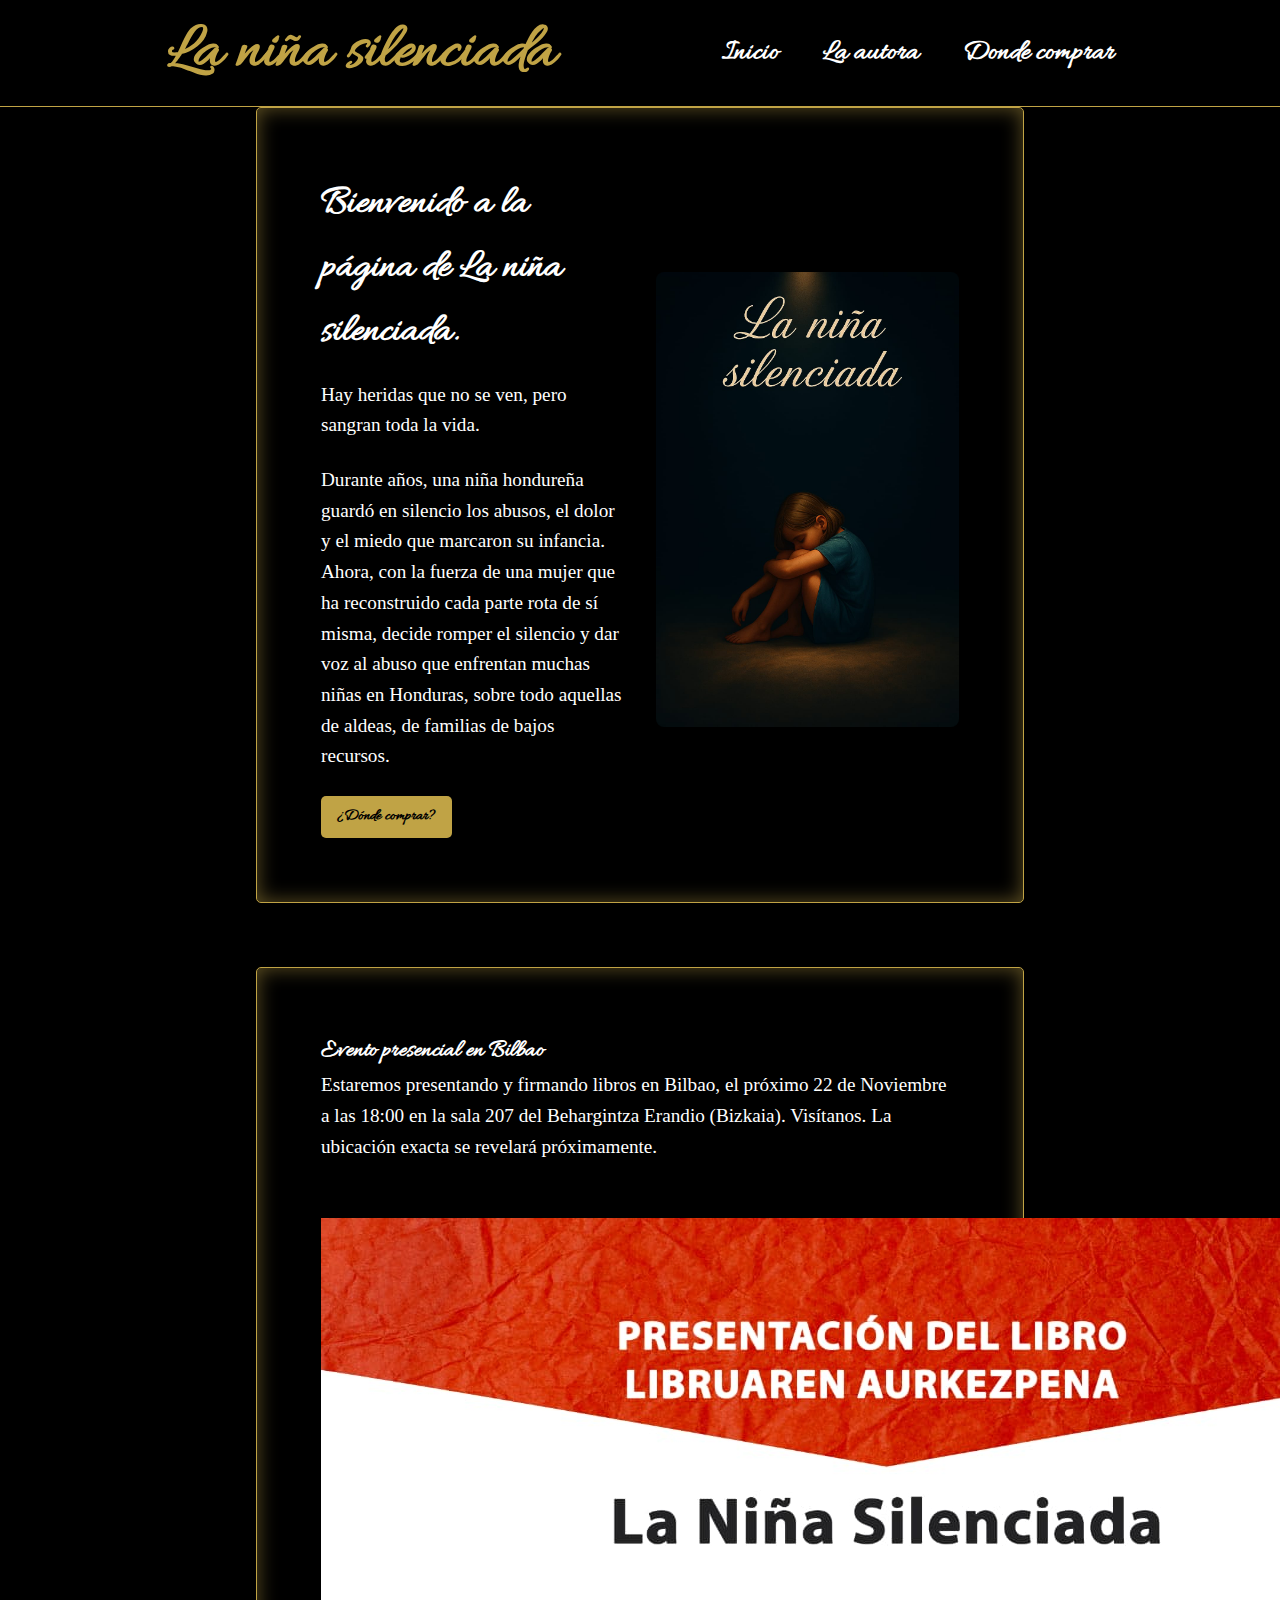
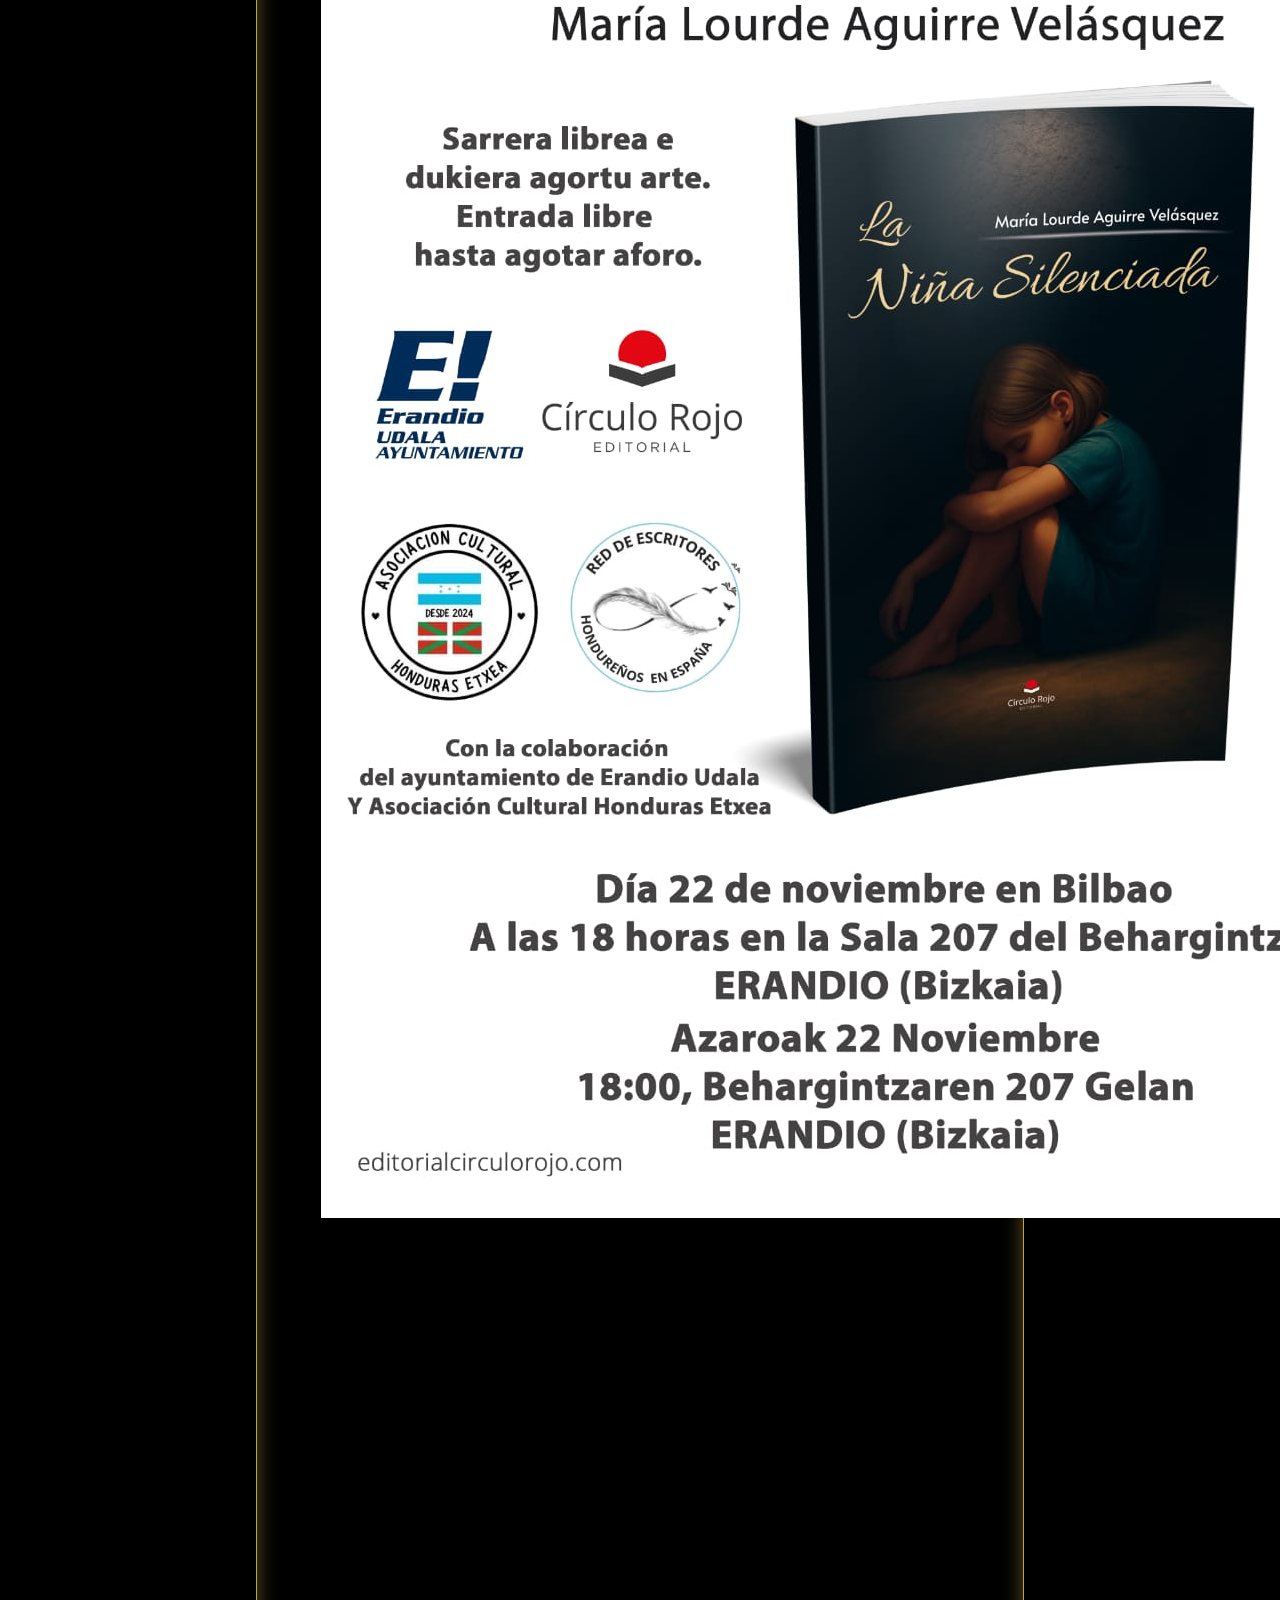
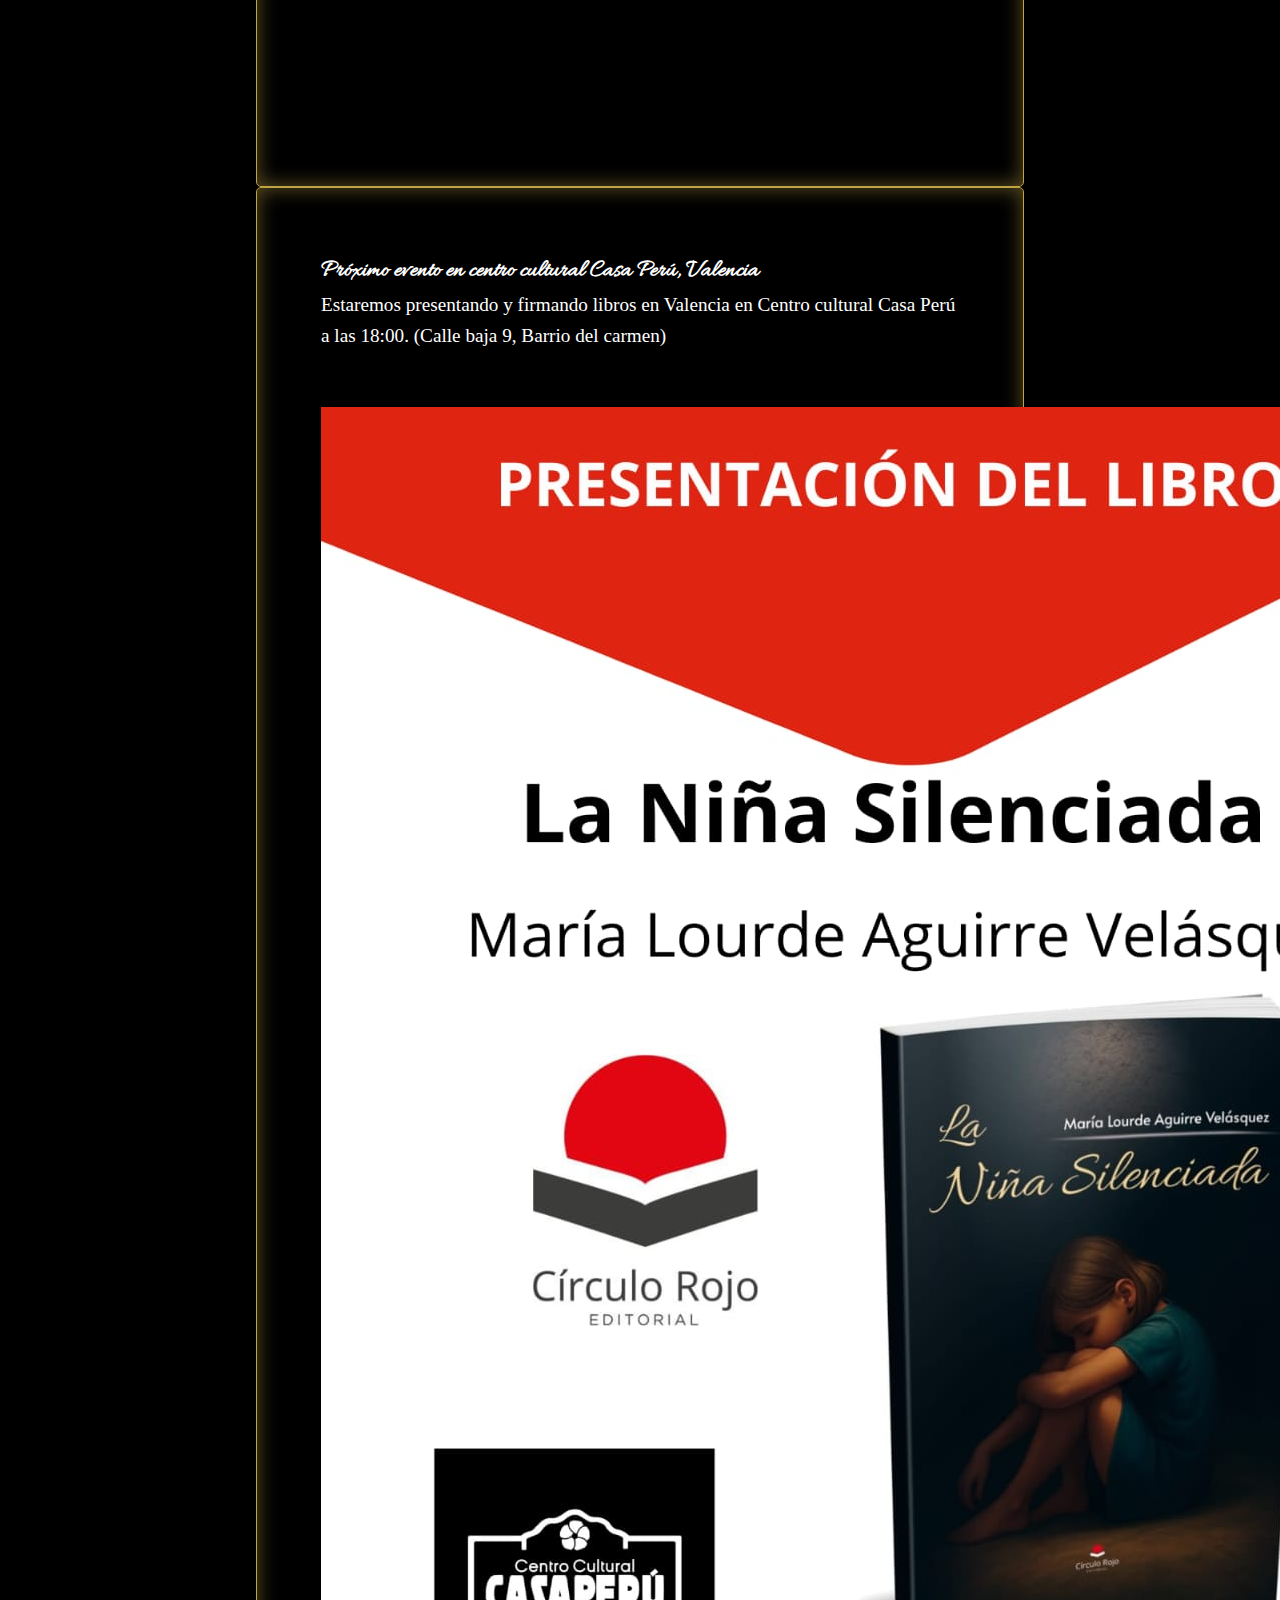
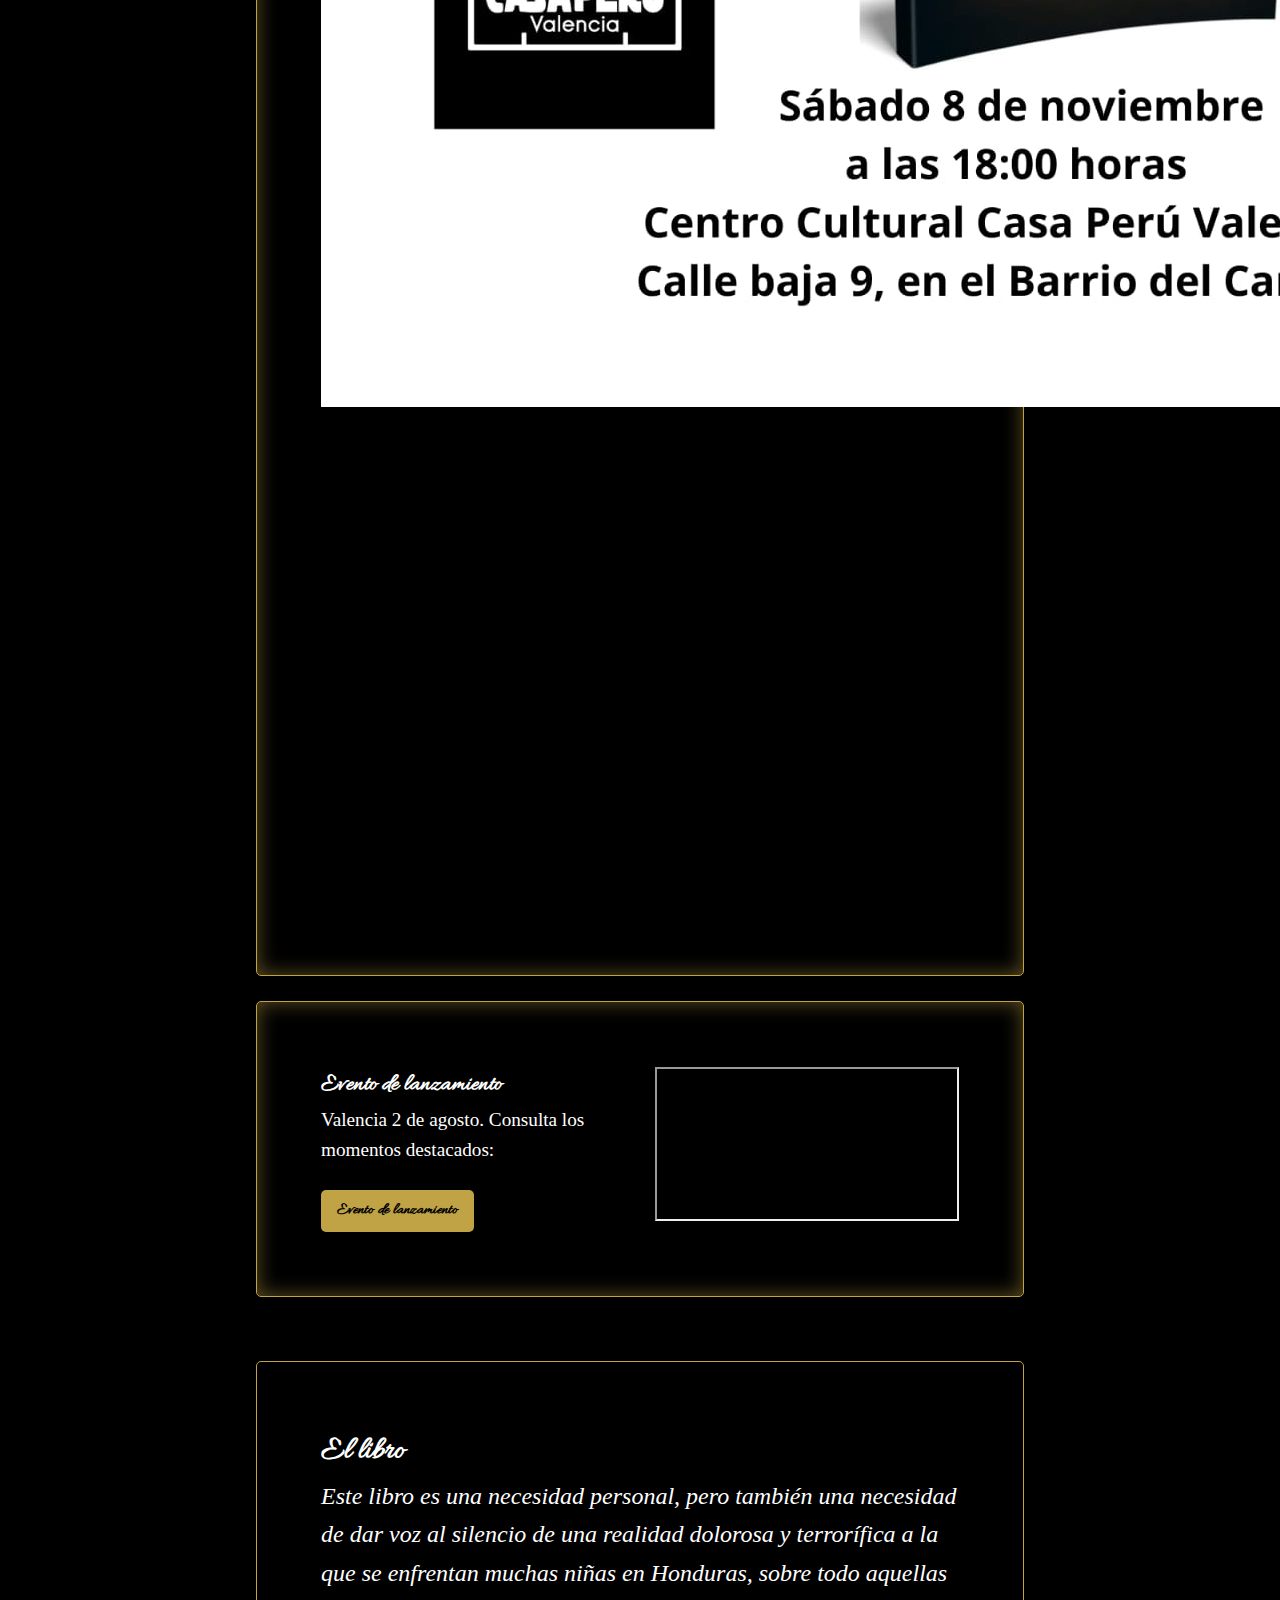
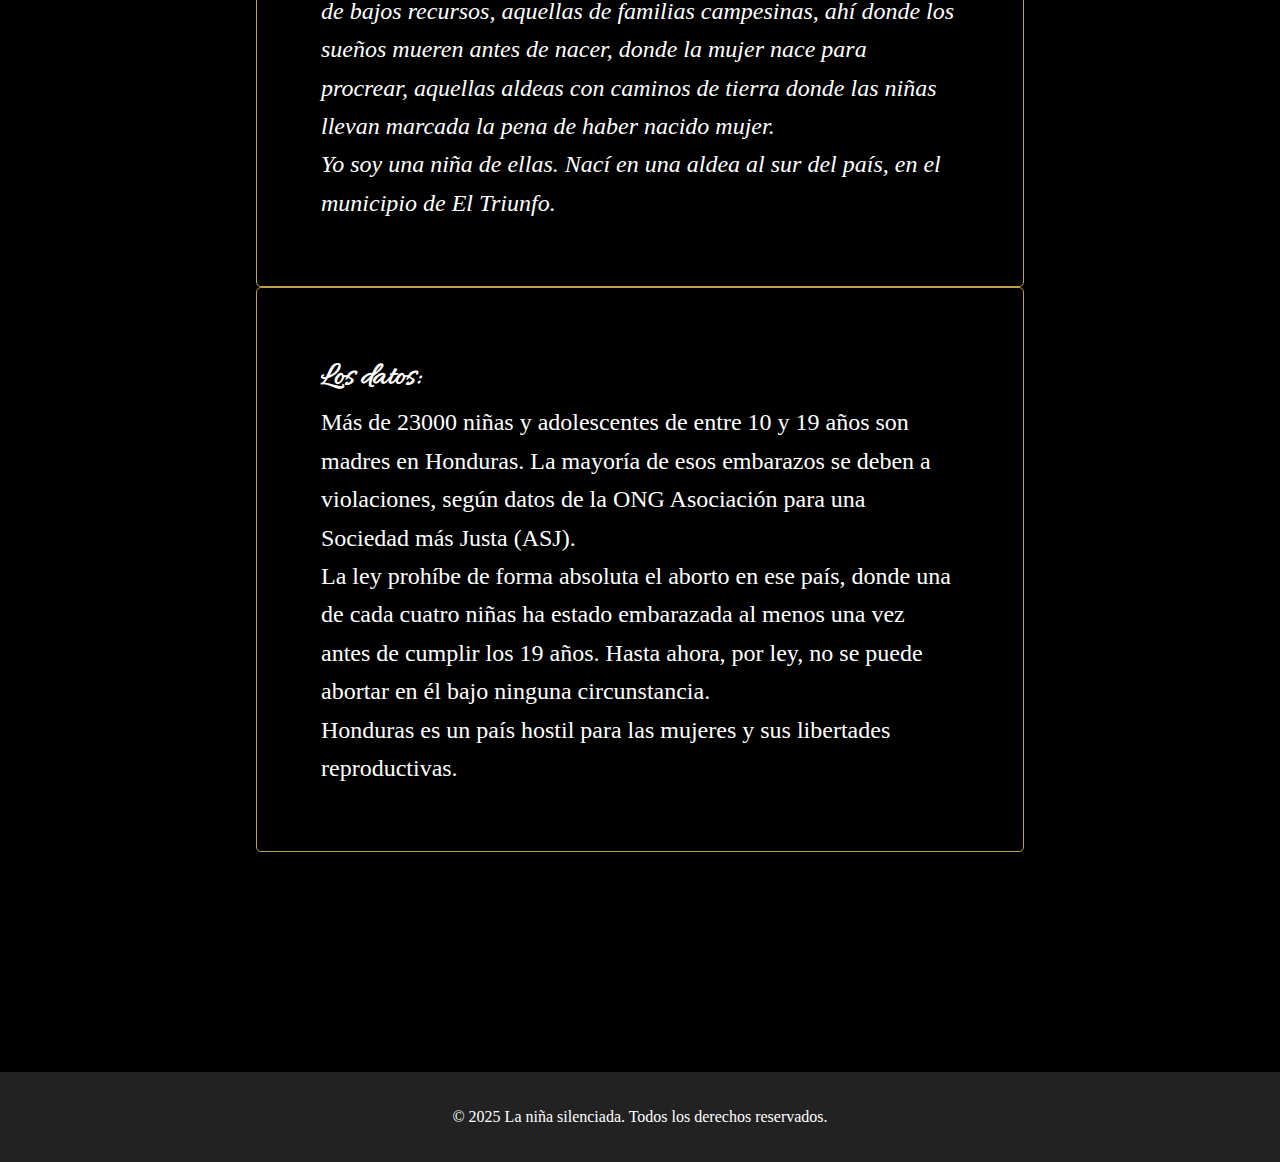
<file: index.html>
<!DOCTYPE html>
<html lang="es">
<head>
  <meta charset="UTF-8" />
  <meta name="author" content="Lourde Aguirre">
  <link rel="icon" type="image/png" sizes="32x32" href="faviconTransparent.png">
  <meta name="description" content="Web oficial del libro La niña silenciada de Lourde Aguirre">
  <meta name="viewport" content="width=device-width, initial-scale=1.0" />

  <link rel="preconnect" href="https://fonts.googleapis.com">
  <link rel="preconnect" href="https://fonts.gstatic.com" crossorigin>
  <link href="https://fonts.googleapis.com/css2?family=Allura&display=swap" rel="stylesheet">

  <title>La niña silenciada</title>
  <link rel="stylesheet" href="css/styles.css" />
</head>
<body>
  <header>
    <nav class="navbar">
      <div class="logo">La niña silenciada</div>
      <ul class="nav-links">
        <li><a href="index.html">Inicio</a></li>
        <li><a href="html/author.html">La autora</a></li>
        <li><a href="html/whereToBuy.html">Donde comprar</a></li>
        
      </ul>
    </nav>
  </header>

  <main>
    <section class="hero">
      <div class="hero-content">
        <div class="hero-text">
          <h1>Bienvenido a la página de La niña silenciada.</h1>
          <p>Hay heridas que no se ven, pero sangran toda la vida. </p>
          <p>Durante años, una niña hondureña guardó en silencio los abusos, el dolor y el miedo que marcaron su infancia. Ahora, con la fuerza de una mujer que ha reconstruido cada parte rota de sí misma, decide romper el silencio y dar voz al abuso que enfrentan muchas niñas en Honduras, sobre todo aquellas de aldeas, de familias de bajos recursos.</p>
          <a href="html/whereToBuy.html" class="btn">¿Dónde comprar?</a>
        </div>
        <div class="hero-image">
          <img src="media/coverPage.jpeg" alt="Imagen de portada del libro" />
        </div>
      </div>
    </section>

    <section class="heroEvents">

      <div class="heroEvents-content">
        <div class="heroEvents-text">
          <h2>Evento presencial en Bilbao</h2>
          <p>
            Estaremos presentando y firmando libros en Bilbao, el próximo 22 de Noviembre a las 18:00 en la sala 207 del Behargintza Erandio (Bizkaia). Visítanos. La ubicación exacta se revelará próximamente.</p>
        </div>  
        <div class="heroEventsImage">
          <img src="media/fullBilbaoEvent.jpeg" alt="Imagen presentacion Euskadi" />
        </div>
        
        <div class="heroEvents-location">    
          <iframe src="https://www.google.com/maps/embed?pb=!1m18!1m12!1m3!1d352.5957339819077!2d-2.9705290879244797!3d43.30545398382001!2m3!1f0!2f0!3f0!3m2!1i1024!2i768!4f13.1!3m3!1m2!1s0xd4e5a8c2638930d%3A0x84292eef334508e6!2sBehargintza%20Erandio!5e0!3m2!1sen!2ses!4v1758446681927!5m2!1sen!2ses" width="600" height="450" style="border:0;" allowfullscreen="" loading="lazy" referrerpolicy="no-referrer-when-downgrade"></iframe>
        </div>
      </div>
      <div class="heroEvents-content">
        <div class="heroEvents-text">
          <h2>Próximo evento en <b>centro cultural Casa Perú</b>, Valencia</h2>
          <p>
            Estaremos presentando y firmando libros en Valencia en Centro cultural Casa Perú a las 18:00. (Calle baja 9, Barrio del carmen) </p>
        </div>  
        <div class="heroEventsImage">
          <img src="media/casaPeruEvent.jpeg" alt="Imagen presentación casa Perú" />
        </div>
        
        <div class="heroEvents-location">    
          <iframe src="https://www.google.com/maps/embed?pb=!1m18!1m12!1m3!1d471.20756605479386!2d-0.3798219058613469!3d39.47716008678269!2m3!1f0!2f0!3f0!3m2!1i1024!2i768!4f13.1!3m3!1m2!1s0xd604f518909aea9%3A0xe7d3e8f3e861243d!2sC.%20Baja%2C%209%2C%20Ciutat%20Vella%2C%2046003%20Valencia!5e0!3m2!1ses!2ses!4v1758454688642!5m2!1ses!2ses" width="600" height="450" style="border:0;" allowfullscreen="" loading="lazy" referrerpolicy="no-referrer-when-downgrade"></iframe>
        </div>
        
            
        
      </div>

      <br>

      <div class="heroEvents-content">
        <div class="heroEvents-text">
          <h2>Evento de lanzamiento</h2>
          <p>Valencia 2 de agosto. Consulta los momentos destacados:</p>
          <a target="_blank" rel="noopener noreferrer" href="https://www.facebook.com/100063539515034/posts/1338566601604644/?rdid=Py3u8uJQgJBTR8YO#" class="btn"> Evento de lanzamiento</a>
        </div>
        <div class="heroEvents-location">
          <iframe src="https://www.google.com/maps/embed?pb=!1m18!1m12!1m3!1d3079.81743931897!2d-0.39773242363346123!3d39.47345281250908!2m3!1f0!2f0!3f0!3m2!1i1024!2i768!4f13.1!3m3!1m2!1s0xd6049b19b4a2b0b%3A0x96dabf453a5d3208!2sConsulado%20General%20de%20Honduras%20en%20Valencia!5e0!3m2!1ses!2ses!4v1752407228856!5m2!1ses!2ses" allowfullscreen="" loading="lazy" referrerpolicy="no-referrer-when-downgrade"></iframe>
        </div>
      </div>
    </section>

    <section id="section1" class="section">
      <h2><strong>El libro</strong></h2>
      <p><em>Este libro es una necesidad personal, pero también una necesidad de dar voz al silencio de una realidad dolorosa y terrorífica a la que se enfrentan muchas niñas en Honduras, sobre todo aquellas de bajos recursos, aquellas de familias campesinas, ahí donde los sueños mueren antes de nacer, donde la mujer nace para procrear, aquellas aldeas con caminos de tierra donde las niñas llevan marcada la pena de haber nacido mujer.</p>
          <p>Yo soy una niña de ellas. Nací en una aldea al sur del país, en el municipio de El Triunfo.</em></p>
    </section>

    <section id="section2" class="section">
      <h2><strong>Los datos:</strong></h2>
      <p>Más de 23000 niñas y adolescentes de entre 10 y 19 años son madres en Honduras. La mayoría de esos embarazos se deben a violaciones, según datos de la ONG Asociación para una Sociedad más Justa (ASJ).</p> 
      <p>La ley prohíbe de forma absoluta el aborto en ese país, donde una de cada cuatro niñas ha estado embarazada al menos una vez antes de cumplir los 19 años. 
      Hasta ahora, por ley, no se puede abortar en él bajo ninguna circunstancia.</p>
      <p>Honduras es un país hostil para las mujeres y sus libertades reproductivas.</p>
    </section>

    <section id="section3" class="section">
      <h2>Sección Intermedia 2</h2>
      <p>Otra sección editable futura.</p>
    </section>

  </main>

  <footer>
    <p>&copy; 2025 La niña silenciada. Todos los derechos reservados.</p>
  </footer>

  <script src="script.js"></script>
</body>
</html>
</file>
<file: css/styles.css>
* {
	margin: 0;
	padding: 0;
	box-sizing: border-box;
	color:white;

  }
  
  body {
	font-family: "Allura";
	line-height: 1.6;
	background-color: #000000;
	color: #333;
  }
  p {
	font-family: "calibri";
  }
  header {
	background-color: #000000;
	color: white;
	
	padding: 0.5rm 0;
	position: sticky;
	top: 0;
	z-index: 1000;
	border-style: solid;
	border-width: 0 0 0.1rem 0;
	border-color: #c0a345;
  }
  
  .navbar {
	font-size: 1.8rem;
	max-width: 1000px;
	margin: auto auto 0 auto;
	display: flex;
	justify-content: space-between;
	align-items: center;
	padding: 0 1rem;
	position:relative;
	z-index: 1500;
	
	/*border-bottom: 0.1rem white solid;*/
  }
  
  .logo {
	font-size: 4rem;
	font-weight: bold;
	color: #c0a345;
	margin: 0.1rem;
	padding:0.5rem;
	border-radius:5px;
	padding: 0 10px 0 10px;
  }
  .logo:hover{
	box-shadow: 0 0 15px  #c0a345;
	transition: box-shadow 0.5s ease;
  }
  
  .nav-links {
	list-style: none;
	display: flex;
	
	gap: 1.5rem;
  }
  
  .nav-links a {
	color: white;
	text-decoration: none;
	font-weight: bold;
  }
  .nav-links li{
	padding: 0 10px 0 10px;

  }
  .nav-links li:hover {
	transform: scale(1.05);
	box-shadow: 0 0 10px #ffffff88, 0 0 20px #c0a34533;
	transition: transform 0.6s ease,box-shadow 0.6s ease;
	border-radius: 5px;
  }
  
  .section {
	padding: 4rem 2rem;
	max-width: 1000px;
	margin: auto;
  }
  
  .section.alt {
	background-color: #eaeaea;
  }
  section h1{
	font-size: 2em;
  }
  footer {
	text-align: center;
	padding: 2rem;
	background-color: #222;
	color: white;
  }

  .hero {
	background-color: #000000;
	padding-bottom: 4rem;
	
  }
  
  .hero-content {
	padding: 5%;
	background-color: #000000;
	border-radius: 5px;
	border-style: solid;
	border-color: #c0a345;
	border-width: 1px;
	display: flex;
	flex-direction: row;
	align-items: center;
	justify-content: space-between;
	max-width: 60%;
	margin: auto;
	gap: 2rem;
	flex-wrap: wrap; /* for responsiveness */
	box-shadow: inset 0 0 20px #c0a34581;

  }

  .hero-content:hover{
	transform: scale(1.05);
  	transition: transform 0.6s ease;
	box-shadow: inset 0 0 15px #c0a34581;
	position:relative;
	z-index:1005;
  }
  
  .hero-text {
	flex: 1;
	min-width: 280px;
  }
  
  .hero-text h1 {
	font-size: 2.5rem;
	margin-bottom: 1rem;
	color: #ffffff;
  }
  
  .hero-text p {
	font-size: 1.2rem;
	margin-bottom: 1.5rem;
	color: #ffffff;
  }
  
  .hero-image {
	flex: 1;
	min-width: 280px;
	text-align: center;
  }
  
  .hero-image img {
	max-width: 100%;
	height: auto;
	border-radius: 8px;
	box-shadow: 0 4px 12px rgba(0,0,0,0.1);
  }

  .heroEvents {
	background-color: #000000;
	padding-bottom: 4rem;
	
  }
  
  .heroEvents-content {
	padding: 5%;
	background-color: #000000;
	border-radius: 5px;
	border-style: solid;
	border-color: #c0a345;
	border-width: 1px;
	display: flex;
	flex-direction: row;
	align-items: center;
	justify-content: space-between;
	max-width: 60%;
	margin: auto;
	gap: 2rem;
	flex-wrap: wrap; /* for responsiveness */
	box-shadow: inset 0 0 20px #c0a34581;

  }

  .heroEvents-content:hover{
	transform: scale(1.05);
  	transition: transform 0.6s ease;
	box-shadow: inset 0 0 15px #c0a34581;
	position:relative;
	z-index:1005;
  }
  
  .heroEvents-text {
	flex: 1;
	min-width: 280px;
  }
  
  .heroEvents-text h1 {
	font-size: 2.5rem;
	margin-bottom: 1rem;
	color: #ffffff;
  }
  
  .heroEvents-text p {
	font-size: 1.2rem;
	margin-bottom: 1.5rem;
	color: #ffffff;
  }
  
  .heroEvents-image {
	flex: 1;
	min-width: 280px;
	text-align: center;
  }
  
  .heroEvents-image img {
	max-width: 100%;
	height: auto;
	border-radius: 8px;
	box-shadow: 0 4px 12px rgba(0,0,0,0.1);
  }

  .btn {
	display: inline-flex;
	align-items:center;
	vertical-align: middle;
	background-color: #c0a345;
	color: rgb(0, 0, 0);
	padding: 0.50rem 1rem;
	text-decoration: none;
	border-radius: 5px;
	font-weight: bold;
	transition: background-color 0.3s ease;
  }
  
  .btn:hover {
	background-color: #ffffff;
	transition: transform 0.2s ease;
  }

  .section {
	padding: 5%;
	background-color: #000000;
	border-radius: 5px;
	border-style: solid;
	border-color: #c0a345;
	border-width: 1px;
	max-width: 60%;
	margin: auto;
	gap: 2rem;
	}

  .section:hover{
	transform: scale(1.05);
  	transition: transform 0.6s ease;
	box-shadow: inset 0 0 20px #c0a34581;
	position:relative;
	z-index: 1100
  }
  .section h2{
	font-size: 2rem;
	color:#ffffff;
	
  }
  .section p{
	font-size: 1.5rem;
  }
  
  #section3{
	visibility: hidden;
  }

/*author specific styles*/
  #description {
	padding: 5%;
	background-color: #000000;
	border-radius: 5px;
	border-style: solid;
	border-color: #c0a345;
	border-width: 1px;
	max-width: 60%;
	margin: auto;
	gap: 2rem;
	}

  #description:hover{
	transform: scale(1.05);
  	transition: transform 0.6s ease;
	box-shadow: inset 0 0 20px #c0a34581;
  }
  #description h2{
	color:#ffffff;
  }

/*where to buy styles*/
.hero-content-wtb {
	padding: 5%;
	background-color: #000000;
	border-radius: 5px;
	border-style: solid;
	border-color: #c0a345;
	border-width: 1px;
	max-width: 60%;
	margin: auto;
	gap: 2rem;
	flex-wrap: wrap; /* for responsiveness */
	box-shadow: inset 0 0 20px #c0a34581;

}

.hero-content-wtb h1{
	font-size:2em;
}
.hero-content-wtb:hover{
	transform: scale(1.05);
  	transition: transform 0.6s ease;
	box-shadow: inset 0 0 15px #c0a34581;
	position:relative;
	z-index:1005;
}

.flex-row{
	display: flex;
	align-items: center;
	gap: 1.5em;
}
.flex-row h2{
	font-family: "Calibri";
	font-style: italic;
}
.btn-wtb {
	background-color: white;
	color: rgb(0, 0, 0);
	padding: 0.50rem 1rem;
	text-decoration: none;
	border-radius: 5px;
	font-weight: bold;
	transition: background-color 0.3s ease;
}

  
.btn-wtb:hover {
	background-color: silver;
	transition: transform 0.2s ease;
}

#amazonLink img{
  width: 3em;
  height: 40px;
  border-radius: 0.2em;
  
  
}

#librosCCLink img{
  width: 10em;
  height: 40px; 
  border-radius: 0.2em;

}

  @media (max-width: 768px) {
  .hero-content {
    flex-direction: column;
    text-align: center;
  }

  .hero-text h1 {
    font-size: 2rem;
  }
}
</file>
